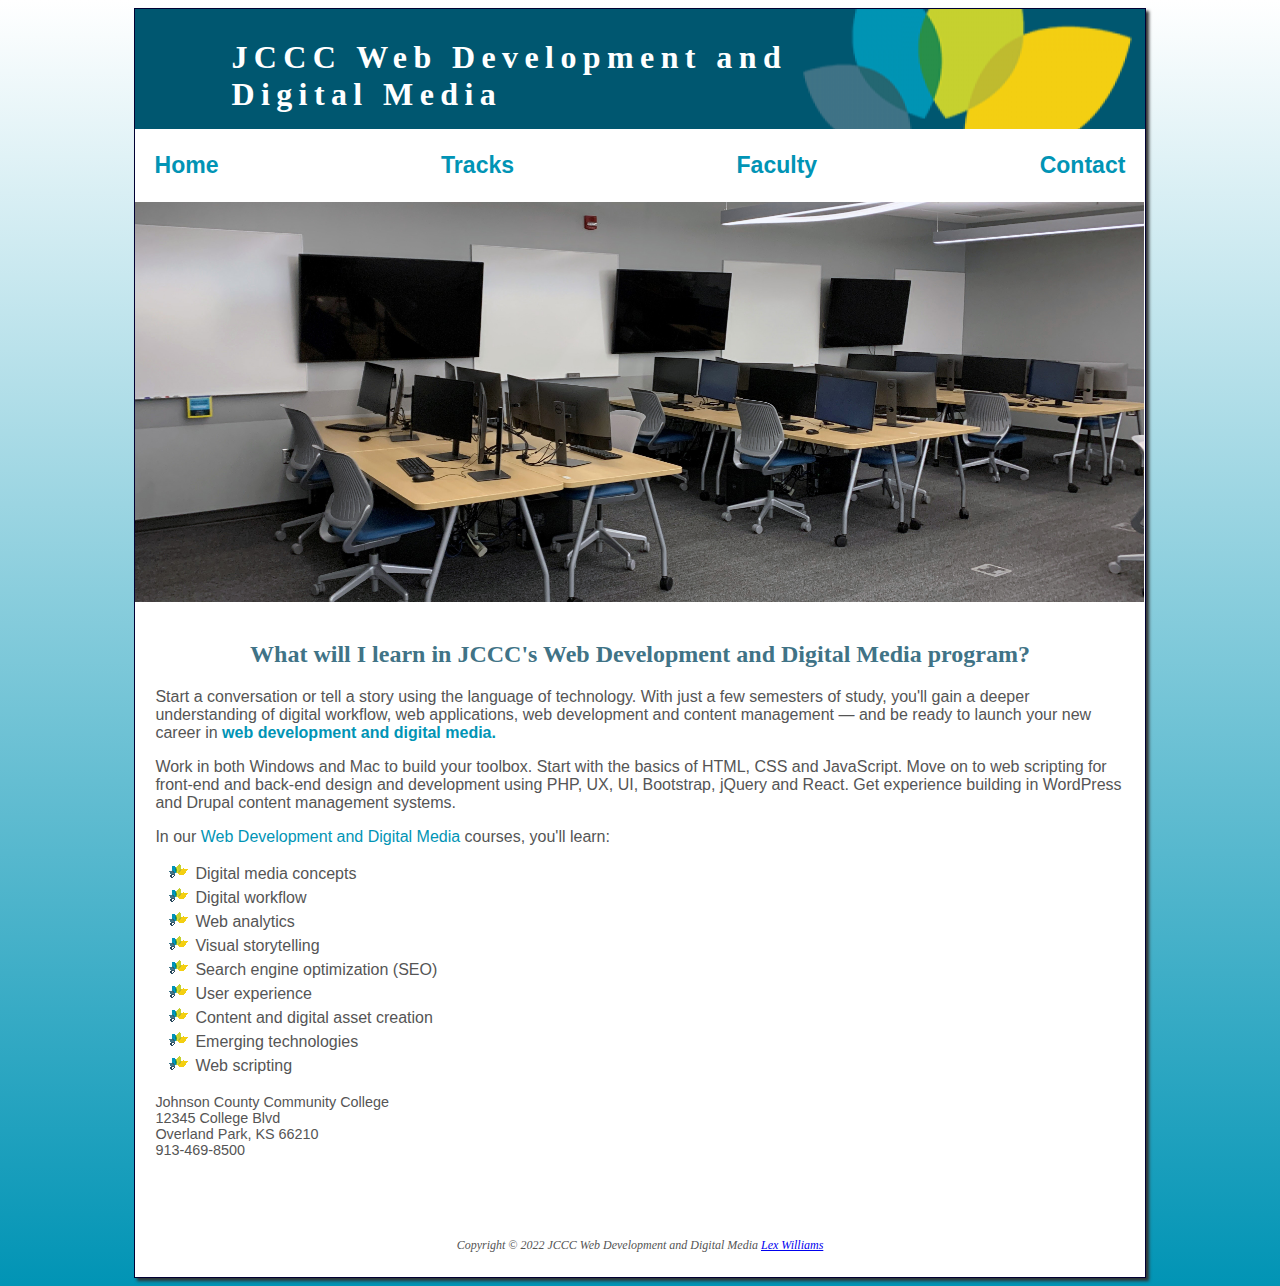
<file: index.html>
<!DOCTYPE html>
<!--Lex Williams 11182024-->
<html lang="eg">
	
	<head>
	
		<title> JCCC Web Development</title>
		<meta charset="utf-8">
		<link rel="stylesheet" href="web.css" type="text/css">
		<style>	
		</style>
	</head>
	<body>
	<div id="wrapper">
		<header>
			<h1> <a href="index.html">JCCC Web Development and Digital Media</a></h1>
		</header>
		<nav>
			<ul>
			<li><a href="assignment01.html">Home</a></li>
			<li><a href="tracks.html">Tracks</a></li>
			<li><a href="faculty.html">Faculty</a></li>
			<li><a href="contact.html">Contact</a></li>
			</ul>
		</nav>
			<div id="homehero"> </div>
		<br>
		<main>
			<h2> What will I learn in JCCC's Web Development and Digital Media program?</h2>
			<p>  Start a conversation or tell a story using the language of technology. With just a few semesters of study, you'll gain a deeper understanding of digital workflow, web applications, web development and content management — and be ready to launch your new career in <span  class="web"> <b> web development and digital media.</b> </span> </p>
			<p>Work in both Windows and Mac to build your toolbox. Start with the basics of HTML, CSS and JavaScript. Move on to web scripting for front-end and back-end design and development using PHP, UX, UI, Bootstrap, jQuery and React. Get experience building in WordPress and Drupal content management systems.</p>
			<p>In our <span class="web">  Web Development and Digital Media </span>courses, you'll learn:
				<ul type=square>
					<li>Digital media concepts</li>
					<li>Digital workflow</li>
					<li>Web analytics</li>
					<li>Visual storytelling</li>
					<li>Search engine optimization (SEO)</li>
					<li>User experience</li>
					<li>Content and digital asset creation</li>
					<li>Emerging technologies</li>
					<li>Web scripting</li>
				</ul>
			<div id="contact"> Johnson County Community College <br> 12345 College Blvd <br> Overland Park, KS 66210 <br> 913-469-8500</div>
			<br> <br> 
		</main>
		<footer>
			 Copyright &copy; 2022 JCCC Web Development and Digital Media
			<a href="mailto:awill295@stumail.jccc.edu">Lex Williams</a>
		</footer>
	</div>
	</body>
	
</html>
</file>
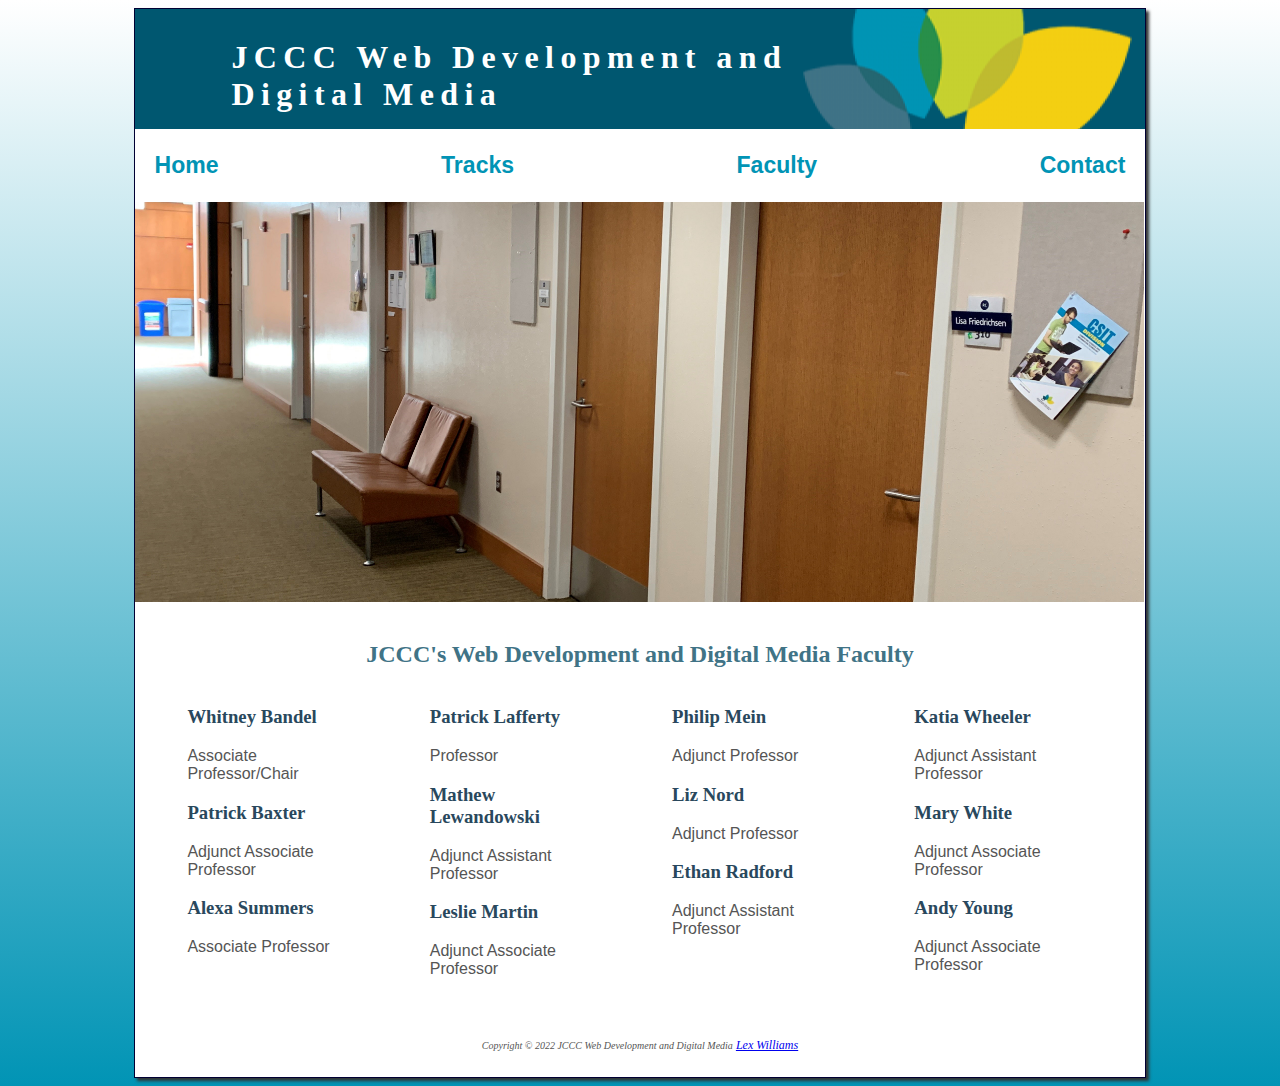
<file: faculty.html>
<!DOCTYPE html>
<!--Lex Williams 11182024-->
<html lang="eg">
	<head>
		<title> JCCC Web Development and Digital Media</title>
		<meta charset="utf-8">
		<link rel="stylesheet" href="web.css" type="text/css">
	</head>
	<body>
	<div id="wrapper">
		<header>
			<h1><a href="index.html">JCCC Web Development and Digital Media</a></h1>
		</header>
		<nav>
			<ul>
			<li><a href="index.html">Home</a></li>
			<li><a href="tracks.html">Tracks</a></li>
			<li><a href="faculty.html">Faculty</a></li>
			<li><a href="contact.html">Contact</a></li>
			</ul>
		</nav>
		<div id= "facultyhero"></div>
		<br>
		<main>
			<h2> JCCC's Web Development and Digital Media Faculty </h2>
		<div class="flow">
		<section>
			<h3> Whitney Bandel </h3>
			<p>Associate Professor/Chair </p>
			
			<h3>Patrick Baxter</h3>
			<p>Adjunct Associate Professor </p>

			<h3>Alexa Summers</h3>
			<p>Associate Professor</p>
		</section>

		<section>
			<h3>Patrick Lafferty</h3>
			<p>Professor</p>
		
			<h3>Mathew Lewandowski</h3>
			<p>Adjunct Assistant Professor</p>

			<h3>Leslie Martin</h3>
			<p>Adjunct Associate Professor</p>
		</section>

		<section>
			<h3>Philip Mein</h3>
			<p>Adjunct Professor</p>
	
			<h3>Liz Nord</h3>
			<p>Adjunct Professor</p>

			<h3>Ethan Radford</h3>
			<p>Adjunct Assistant Professor</p>
		</section>

		<section>
			<h3>Katia Wheeler</h3>
			<p>Adjunct Assistant Professor</p>

			<h3>Mary White</h3>
			<p>Adjunct Associate Professor</p>

			<h3>Andy Young</h3>
			<p>Adjunct Associate Professor</p>
		</section>

		</div>
		</main>
		
		<footer>
			<small> Copyright &copy; 2022 JCCC Web Development and Digital Media</small>
			<a href="mailto:awill295@stumail.jccc.edu">Lex Williams</a>
		</footer>
	</div>
	</body>
</html>
</file>
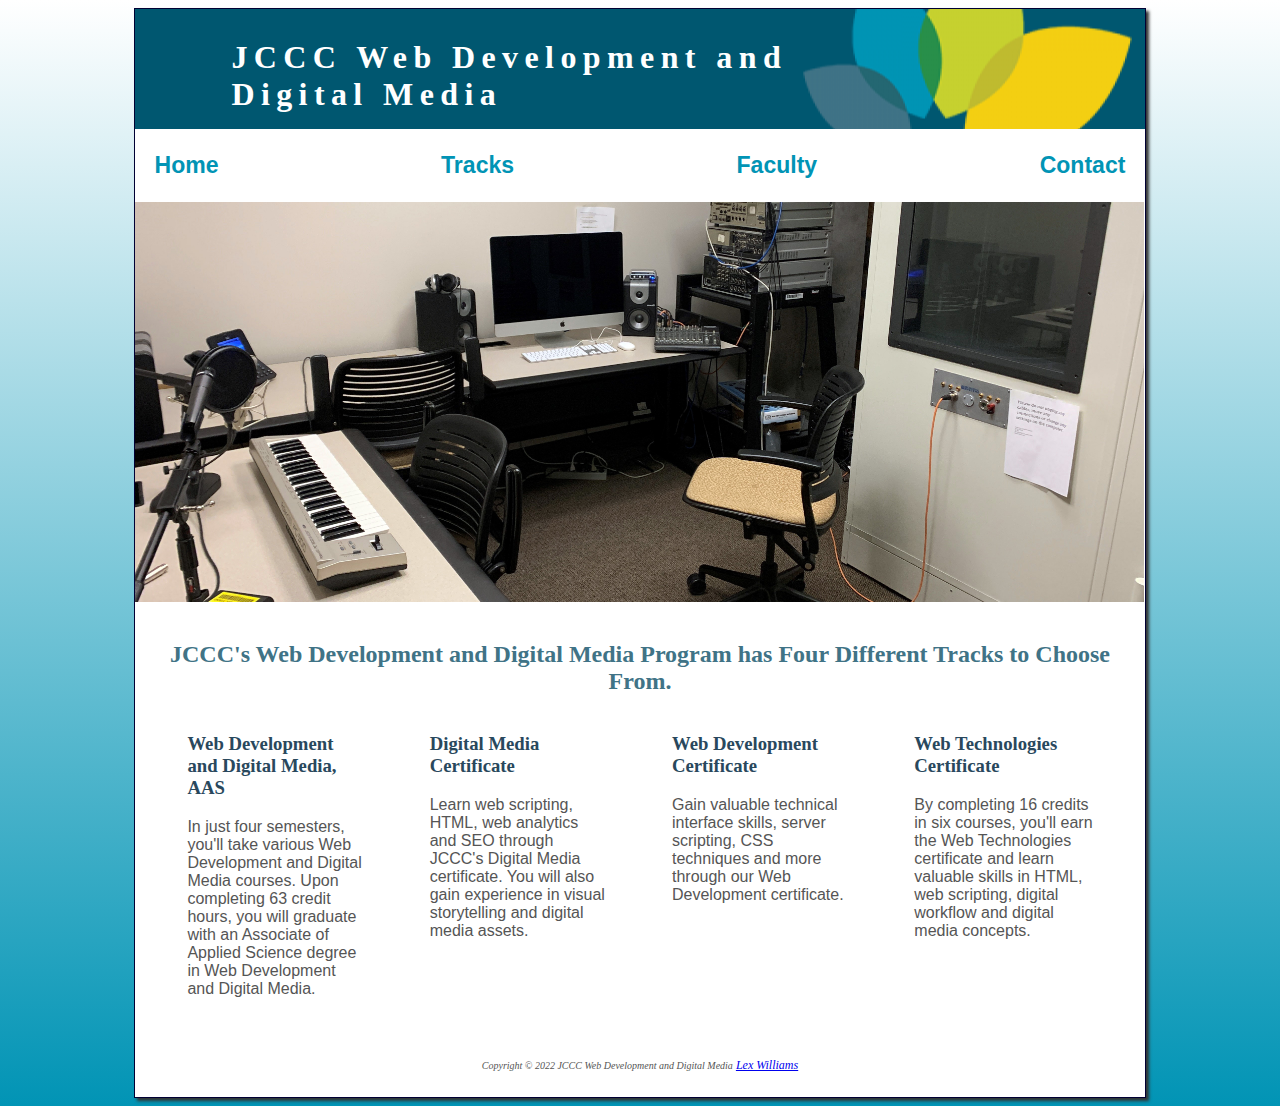
<file: tracks.html>
<!DOCTYPE html>
<!--Lex Williams 11182024-->
<html lang="eg">
	<head>
		<title> JCCC Web Development and Digital Media: Tracks</title>
		<meta charset="utf-8">
		<link rel="stylesheet" href="web.css" type="text/css">
	</head>
	<body>
		<div id="wrapper">
		
		<header>
			<h1><a href="index.html"> JCCC Web Development and Digital Media</a></h1>
		</header>
		<nav>
			<ul>
			<li><a href="index.html">Home</a></li>
			<li><a href="tracks.html">Tracks</a></li>
			<li><a href="faculty.html">Faculty</a></li>
			<li><a href="contact.html">Contact</a></li>
			</ul>
		</nav>
		<div id ="trackshero"> </div>
		<br>
		<main>
			<h2> JCCC's Web Development and Digital Media Program has Four Different Tracks to Choose From. </h2>
		<div class="flow">
			<section>
				<h3> Web Development and Digital Media, AAS</h3> 
				<p>In just four semesters, you'll take various Web Development and Digital Media courses. Upon completing 63 credit hours, you will graduate with an Associate of Applied Science degree in Web Development and Digital Media.</p>
			</section>

			<section>
				<h3>Digital Media Certificate</h3>
				<p>Learn web scripting, HTML, web analytics and SEO through JCCC's Digital Media certificate. You will also gain experience in visual storytelling and digital media assets.</p>
			</section>

			<section>
				<h3>Web Development Certificate</h3>
				<p>Gain valuable technical interface skills, server scripting, CSS techniques and more through our Web Development certificate.</p>
			</section>

			<section>
				<h3>Web Technologies Certificate</h3>
				<p>By completing 16 credits in six courses, you'll earn the Web Technologies certificate and learn valuable skills in HTML, web scripting, digital workflow and digital media concepts.</p>
			</section>
		</div>
			</main>
		<footer>
			<small> Copyright &copy; 2022 JCCC Web Development and Digital Media</small>
			<a href="mailto:awill295@stumail.jccc.edu">Lex Williams</a>
		</footer>
	
	</body>
</html>
</file>
<file: web.css>
/*Lex Williams, 11/18/2024*/
header {
background-color: #005770;

letter-spacing: .25em;

text-align: center;
padding-top: .5em;
padding-bottom: .5em;

}

header a{ text-decoration: none;}
header a:link{color: white;}
header a:visited{color: white;}
header a:hover{color: #c6d02f;}

*{box-sizing: border-box;}

body {background-color: #EAEAEA; 
color: #555555;
font-family: arial, helvetica, sans-serif;
}


#wrapper { 

    background-color: #FFFFFF;
 
}

h1 { 
margin-top: 0;
margin-bottom:0;
background-color: 
color: #FFFFFF;
font-family: georgia, "times new roman", serif;


 }

nav {background-color: #FFFFFF; 
    font-weight: bold; 
    text-align: center;
    padding: 0;
    font-size: 120%;
}
nav a {text-decoration: none;
}

nav ul {list-style-image: none;
    margin: 0;
    font-size: 1.2em;
	padding: 0;
	
}

nav li { 
border-bottom: 1px solid #29485d; }

nav a:link{color: #0194b5;}
nav a:visited{color: #29485d;}
nav a:hover{color: #c6d02f;}

#trackshero {height:400px;
    background-image: url(trackshero.jpg);
    background-size: 100% 100%;
    background-repeat: no-repeat;
}
#homehero {height: 400px;
    background-image: url(homehero.jpg);
    background-size: 100% 100%;
    background-repeat: no-repeat;
}
#facultyhero {height: 400px;
    background-image:url(facultyhero.jpg);
    background-size: 100% 100%;
    background-repeat: no-repeat}

main {padding-top: 1px ;
    padding-right: 20px;
    padding-bottom: 20px;
    padding-left: 20px;
    display: block;
    background-color: white;
    overflow: auto;
}

h2 {color: #407386;
font-family: georgia, "times new roman", serif;
text-shadow: 1px, #CCCCCC;
text-align: center;
}
h3 { font-family: georgia, "times new roman", serif; 
color: #29485d;
}


dt {color: #0194B5;
}
main ul {list-style-image: url(marker.gif);
}
li { line-height: 1.5;
}
.web {color: #0194B5;
font-style: bold;
}
footer { font-size: 75%; 
    font-style: italic; 
    text-align: center; 
    font-family: georgia, "times new roman", serif; 
    padding: 2em;
	background-color: #FFFFFF;
}

#contact { font-size: 90%;
}

@media (min-width: 800px) {
	
 body {background-color: #0194b5; 
		background-image: linear-gradient(to bottom,#FFFFFF, #0194b5);
		background-repeat: no-repeat;
}

 header {

height: 120px;

padding-top: 30px;
}

nav { background-color: white;
padding: 1em; 
}

nav ul { display: flex;
	flex-wrap: nowrap;
	justify-content: space-between;
}
nav li { border-bottom: none;
list-style-type: none;}

section { margin-left: 2em;
margin-right: 2em;
flex:1; }


.flow {	display: flex;
flex-direction: row;
flex: 1; }

}

@media (min-width: 1250px) {
	
	#wrapper { margin: auto;
	width: 80%;
	border: 1px solid #000033;
	box-shadow: 3px 3px 3px #333; }
	
	header { background-image: url(logo.png);
	background-repeat: no-repeat;
	background-position: right;
	text-align: left;
	height: 120px;}
	
	h1 { font-size: 2em;
	letter-spacing: .2em;
	margin-right:35%;
	margin-left:3em;
	margin-bottom:0;
	margin-top:0;}
	

	
	
}
</file>
